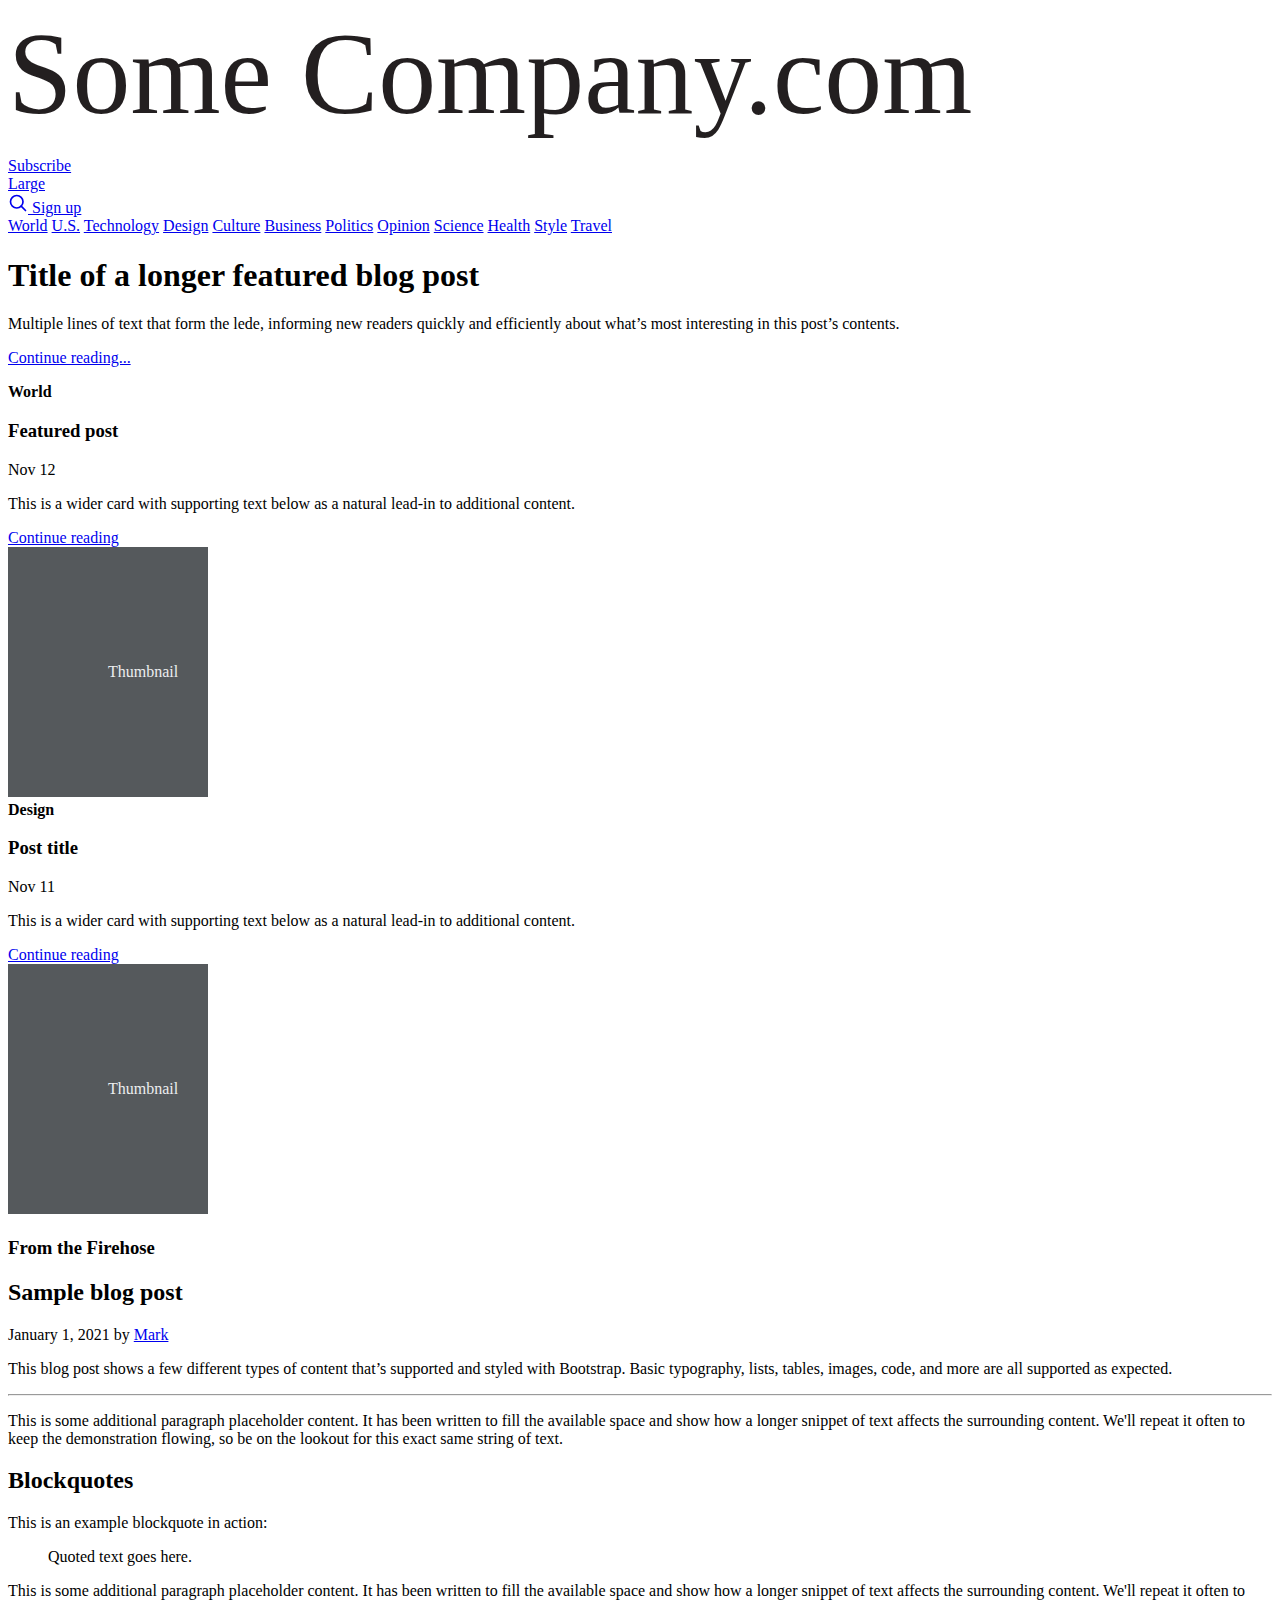
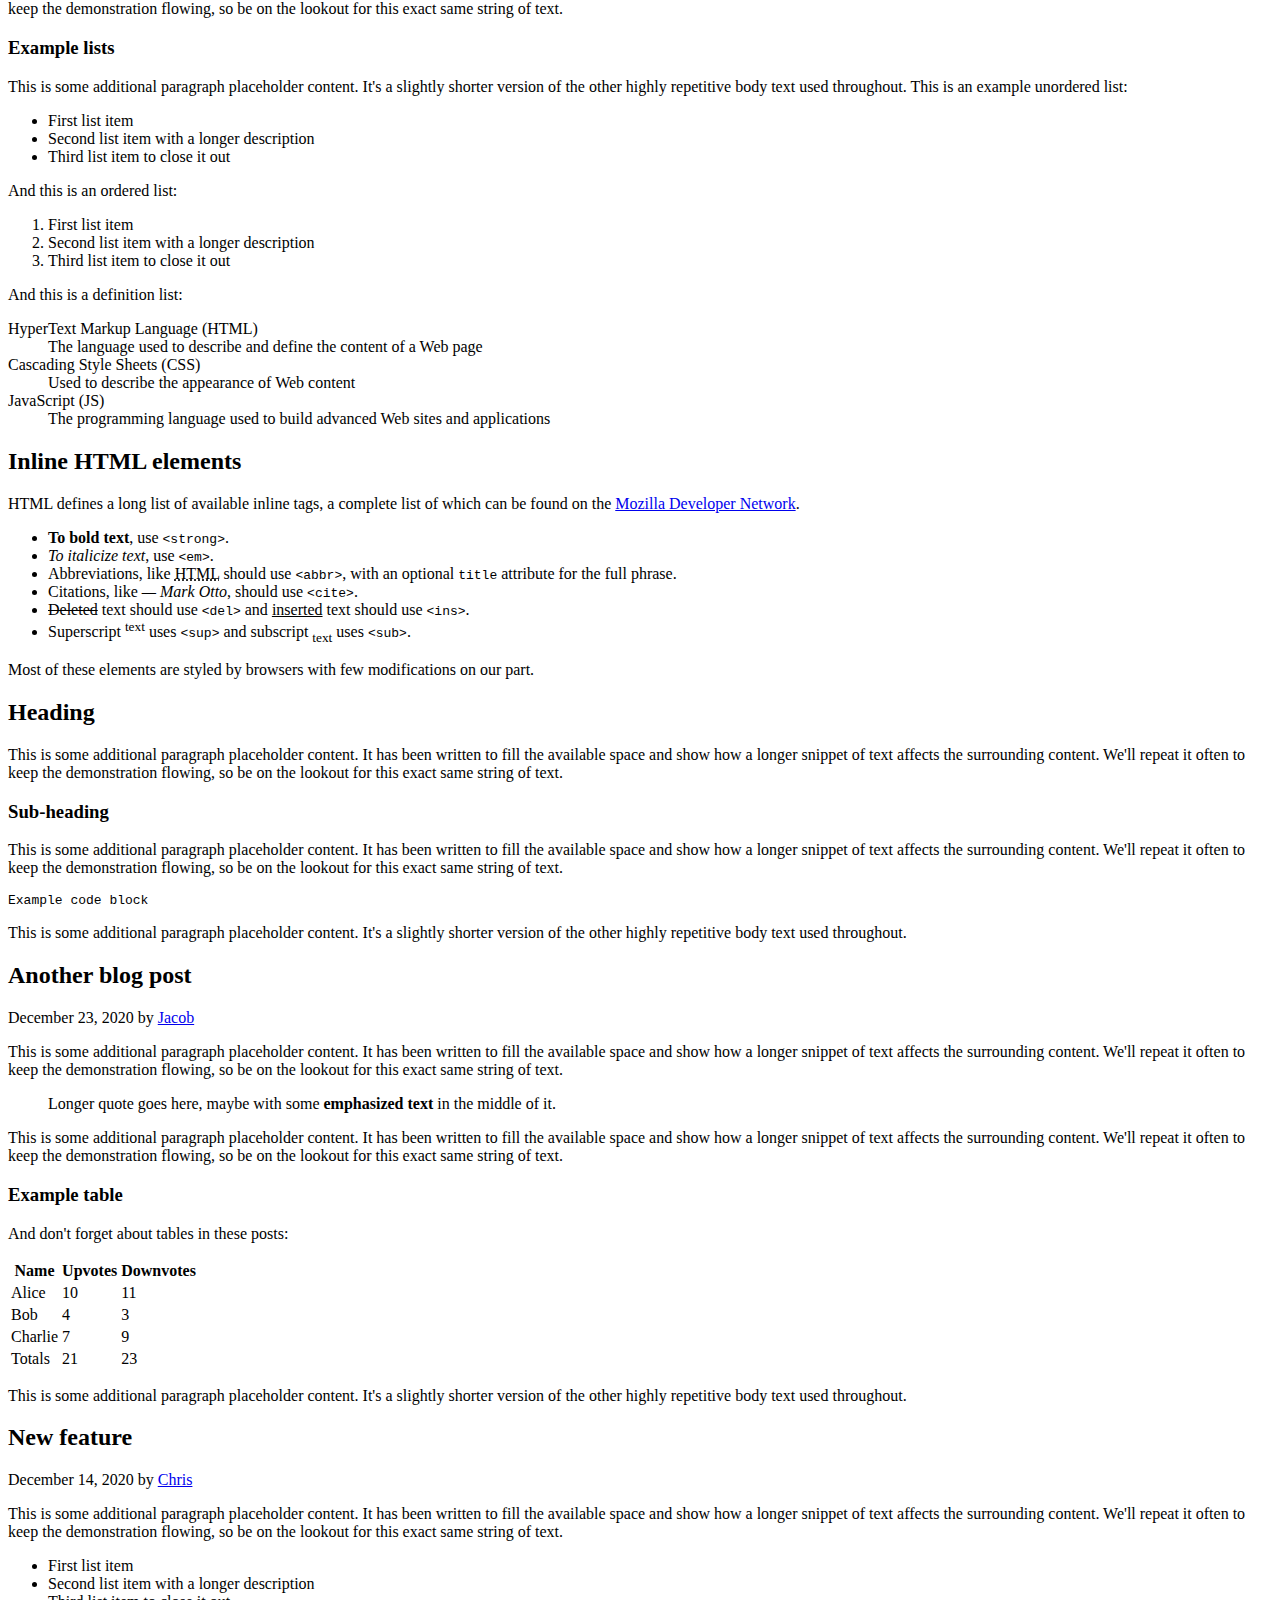
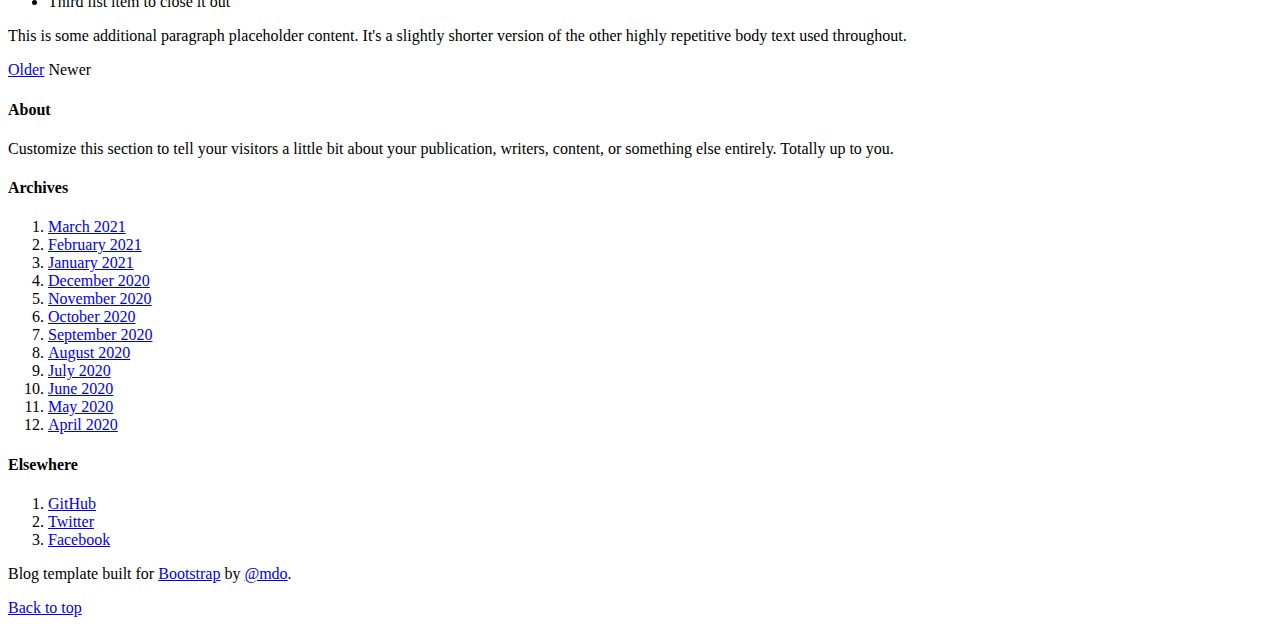
<file: widgets/index.html>
<!doctype html>
<html lang="en">
  <head>
    <!-- Required meta tags -->
    <meta charset="utf-8">
    <meta name="viewport" content="width=device-width, initial-scale=1">

    <!-- Bootstrap CSS -->
    <link href="https://cdn.jsdelivr.net/npm/bootstrap@5.1.3/dist/css/bootstrap.min.css" rel="stylesheet" integrity="sha384-1BmE4kWBq78iYhFldvKuhfTAU6auU8tT94WrHftjDbrCEXSU1oBoqyl2QvZ6jIW3" crossorigin="anonymous">

    <title>Hello, world!</title>
  </head>
  <body>
    
      <div class="container">
        <div class="banner"><a href="../index.html"><img src="../_images/banner.svg"></a></div>

        <header class="blog-header py-3">
          <div class="row flex-nowrap justify-content-between align-items-center">
            <div class="col-4 pt-1">
              <a class="link-secondary" href="#">Subscribe</a>
            </div>
            <div class="col-4 text-center">
              <a class="blog-header-logo text-dark" href="#">Large</a>
            </div>
            <div class="col-4 d-flex justify-content-end align-items-center">
              <a class="link-secondary" href="#" aria-label="Search">
                <svg xmlns="http://www.w3.org/2000/svg" width="20" height="20" fill="none" stroke="currentColor" stroke-linecap="round" stroke-linejoin="round" stroke-width="2" class="mx-3" role="img" viewBox="0 0 24 24"><title>Search</title><circle cx="10.5" cy="10.5" r="7.5"></circle><path d="M21 21l-5.2-5.2"></path></svg>
              </a>
              <a class="btn btn-sm btn-outline-secondary" href="#">Sign up</a>
            </div>
          </div>
        </header>
      
        <div class="nav-scroller py-1 mb-2">
          <nav class="nav d-flex justify-content-between">
            <a class="p-2 link-secondary" href="#">World</a>
            <a class="p-2 link-secondary" href="#">U.S.</a>
            <a class="p-2 link-secondary" href="#">Technology</a>
            <a class="p-2 link-secondary" href="#">Design</a>
            <a class="p-2 link-secondary" href="#">Culture</a>
            <a class="p-2 link-secondary" href="#">Business</a>
            <a class="p-2 link-secondary" href="#">Politics</a>
            <a class="p-2 link-secondary" href="#">Opinion</a>
            <a class="p-2 link-secondary" href="#">Science</a>
            <a class="p-2 link-secondary" href="#">Health</a>
            <a class="p-2 link-secondary" href="#">Style</a>
            <a class="p-2 link-secondary" href="#">Travel</a>
          </nav>
        </div>
      </div>
      
      <main class="container">
        <div class="p-4 p-md-5 mb-4 text-white rounded bg-primary">
          <div class="col-md-6 px-0">
            <h1 class="display-4 fst-italic">Title of a longer featured blog post</h1>
            <p class="lead my-3">Multiple lines of text that form the lede, informing new readers quickly and efficiently about what’s most interesting in this post’s contents.</p>
            <p class="lead mb-0"><a href="#" class="text-white fw-bold">Continue reading...</a></p>
          </div>
        </div>
      
        <div class="row mb-2">
          <div class="col-md-6">
            <div class="row g-0 border rounded overflow-hidden flex-md-row mb-4 shadow-sm h-md-250 position-relative">
              <div class="col p-4 d-flex flex-column position-static">
                <strong class="d-inline-block mb-2 text-primary">World</strong>
                <h3 class="mb-0">Featured post</h3>
                <div class="mb-1 text-muted">Nov 12</div>
                <p class="card-text mb-auto">This is a wider card with supporting text below as a natural lead-in to additional content.</p>
                <a href="#" class="stretched-link">Continue reading</a>
              </div>
              <div class="col-auto d-none d-lg-block">
                <svg class="bd-placeholder-img" width="200" height="250" xmlns="http://www.w3.org/2000/svg" role="img" aria-label="Placeholder: Thumbnail" preserveAspectRatio="xMidYMid slice" focusable="false"><title>Placeholder</title><rect width="100%" height="100%" fill="#55595c"></rect><text x="50%" y="50%" fill="#eceeef" dy=".3em">Thumbnail</text></svg>
      
              </div>
            </div>
          </div>
          <div class="col-md-6">
            <div class="row g-0 border rounded overflow-hidden flex-md-row mb-4 shadow-sm h-md-250 position-relative">
              <div class="col p-4 d-flex flex-column position-static">
                <strong class="d-inline-block mb-2 text-success">Design</strong>
                <h3 class="mb-0">Post title</h3>
                <div class="mb-1 text-muted">Nov 11</div>
                <p class="mb-auto">This is a wider card with supporting text below as a natural lead-in to additional content.</p>
                <a href="#" class="stretched-link">Continue reading</a>
              </div>
              <div class="col-auto d-none d-lg-block">
                <svg class="bd-placeholder-img" width="200" height="250" xmlns="http://www.w3.org/2000/svg" role="img" aria-label="Placeholder: Thumbnail" preserveAspectRatio="xMidYMid slice" focusable="false"><title>Placeholder</title><rect width="100%" height="100%" fill="#55595c"></rect><text x="50%" y="50%" fill="#eceeef" dy=".3em">Thumbnail</text></svg>
      
              </div>
            </div>
          </div>
        </div>
      
        <div class="row g-5">
          <div class="col-md-8">
            <h3 class="pb-4 mb-4 fst-italic border-bottom">
              From the Firehose
            </h3>
      
            <article class="blog-post">
              <h2 class="blog-post-title">Sample blog post</h2>
              <p class="blog-post-meta">January 1, 2021 by <a href="#">Mark</a></p>
      
              <p>This blog post shows a few different types of content that’s supported and styled with Bootstrap. Basic typography, lists, tables, images, code, and more are all supported as expected.</p>
              <hr>
              <p>This is some additional paragraph placeholder content. It has been written to fill the available space and show how a longer snippet of text affects the surrounding content. We'll repeat it often to keep the demonstration flowing, so be on the lookout for this exact same string of text.</p>
              <h2>Blockquotes</h2>
              <p>This is an example blockquote in action:</p>
              <blockquote class="blockquote">
                <p>Quoted text goes here.</p>
              </blockquote>
              <p>This is some additional paragraph placeholder content. It has been written to fill the available space and show how a longer snippet of text affects the surrounding content. We'll repeat it often to keep the demonstration flowing, so be on the lookout for this exact same string of text.</p>
              <h3>Example lists</h3>
              <p>This is some additional paragraph placeholder content. It's a slightly shorter version of the other highly repetitive body text used throughout. This is an example unordered list:</p>
              <ul>
                <li>First list item</li>
                <li>Second list item with a longer description</li>
                <li>Third list item to close it out</li>
              </ul>
              <p>And this is an ordered list:</p>
              <ol>
                <li>First list item</li>
                <li>Second list item with a longer description</li>
                <li>Third list item to close it out</li>
              </ol>
              <p>And this is a definition list:</p>
              <dl>
                <dt>HyperText Markup Language (HTML)</dt>
                <dd>The language used to describe and define the content of a Web page</dd>
                <dt>Cascading Style Sheets (CSS)</dt>
                <dd>Used to describe the appearance of Web content</dd>
                <dt>JavaScript (JS)</dt>
                <dd>The programming language used to build advanced Web sites and applications</dd>
              </dl>
              <h2>Inline HTML elements</h2>
              <p>HTML defines a long list of available inline tags, a complete list of which can be found on the <a href="https://developer.mozilla.org/en-US/docs/Web/HTML/Element">Mozilla Developer Network</a>.</p>
              <ul>
                <li><strong>To bold text</strong>, use <code class="language-plaintext highlighter-rouge">&lt;strong&gt;</code>.</li>
                <li><em>To italicize text</em>, use <code class="language-plaintext highlighter-rouge">&lt;em&gt;</code>.</li>
                <li>Abbreviations, like <abbr title="HyperText Markup Langage">HTML</abbr> should use <code class="language-plaintext highlighter-rouge">&lt;abbr&gt;</code>, with an optional <code class="language-plaintext highlighter-rouge">title</code> attribute for the full phrase.</li>
                <li>Citations, like <cite>— Mark Otto</cite>, should use <code class="language-plaintext highlighter-rouge">&lt;cite&gt;</code>.</li>
                <li><del>Deleted</del> text should use <code class="language-plaintext highlighter-rouge">&lt;del&gt;</code> and <ins>inserted</ins> text should use <code class="language-plaintext highlighter-rouge">&lt;ins&gt;</code>.</li>
                <li>Superscript <sup>text</sup> uses <code class="language-plaintext highlighter-rouge">&lt;sup&gt;</code> and subscript <sub>text</sub> uses <code class="language-plaintext highlighter-rouge">&lt;sub&gt;</code>.</li>
              </ul>
              <p>Most of these elements are styled by browsers with few modifications on our part.</p>
              <h2>Heading</h2>
              <p>This is some additional paragraph placeholder content. It has been written to fill the available space and show how a longer snippet of text affects the surrounding content. We'll repeat it often to keep the demonstration flowing, so be on the lookout for this exact same string of text.</p>
              <h3>Sub-heading</h3>
              <p>This is some additional paragraph placeholder content. It has been written to fill the available space and show how a longer snippet of text affects the surrounding content. We'll repeat it often to keep the demonstration flowing, so be on the lookout for this exact same string of text.</p>
              <pre><code>Example code block</code></pre>
              <p>This is some additional paragraph placeholder content. It's a slightly shorter version of the other highly repetitive body text used throughout.</p>
            </article>
      
            <article class="blog-post">
              <h2 class="blog-post-title">Another blog post</h2>
              <p class="blog-post-meta">December 23, 2020 by <a href="#">Jacob</a></p>
      
              <p>This is some additional paragraph placeholder content. It has been written to fill the available space and show how a longer snippet of text affects the surrounding content. We'll repeat it often to keep the demonstration flowing, so be on the lookout for this exact same string of text.</p>
              <blockquote>
                <p>Longer quote goes here, maybe with some <strong>emphasized text</strong> in the middle of it.</p>
              </blockquote>
              <p>This is some additional paragraph placeholder content. It has been written to fill the available space and show how a longer snippet of text affects the surrounding content. We'll repeat it often to keep the demonstration flowing, so be on the lookout for this exact same string of text.</p>
              <h3>Example table</h3>
              <p>And don't forget about tables in these posts:</p>
              <table class="table">
                <thead>
                  <tr>
                    <th>Name</th>
                    <th>Upvotes</th>
                    <th>Downvotes</th>
                  </tr>
                </thead>
                <tbody>
                  <tr>
                    <td>Alice</td>
                    <td>10</td>
                    <td>11</td>
                  </tr>
                  <tr>
                    <td>Bob</td>
                    <td>4</td>
                    <td>3</td>
                  </tr>
                  <tr>
                    <td>Charlie</td>
                    <td>7</td>
                    <td>9</td>
                  </tr>
                </tbody>
                <tfoot>
                  <tr>
                    <td>Totals</td>
                    <td>21</td>
                    <td>23</td>
                  </tr>
                </tfoot>
              </table>
      
              <p>This is some additional paragraph placeholder content. It's a slightly shorter version of the other highly repetitive body text used throughout.</p>
            </article>
      
            <article class="blog-post">
              <h2 class="blog-post-title">New feature</h2>
              <p class="blog-post-meta">December 14, 2020 by <a href="#">Chris</a></p>
      
              <p>This is some additional paragraph placeholder content. It has been written to fill the available space and show how a longer snippet of text affects the surrounding content. We'll repeat it often to keep the demonstration flowing, so be on the lookout for this exact same string of text.</p>
              <ul>
                <li>First list item</li>
                <li>Second list item with a longer description</li>
                <li>Third list item to close it out</li>
              </ul>
              <p>This is some additional paragraph placeholder content. It's a slightly shorter version of the other highly repetitive body text used throughout.</p>
            </article>
      
            <nav class="blog-pagination" aria-label="Pagination">
              <a class="btn btn-outline-primary" href="#">Older</a>
              <a class="btn btn-outline-secondary disabled">Newer</a>
            </nav>
      
          </div>
      
          <div class="col-md-4">
            <div class="position-sticky" style="top: 2rem;">
              <div class="p-4 mb-3 bg-light rounded">
                <h4 class="fst-italic">About</h4>
                <p class="mb-0">Customize this section to tell your visitors a little bit about your publication, writers, content, or something else entirely. Totally up to you.</p>
              </div>
      
              <div class="p-4">
                <h4 class="fst-italic">Archives</h4>
                <ol class="list-unstyled mb-0">
                  <li><a href="#">March 2021</a></li>
                  <li><a href="#">February 2021</a></li>
                  <li><a href="#">January 2021</a></li>
                  <li><a href="#">December 2020</a></li>
                  <li><a href="#">November 2020</a></li>
                  <li><a href="#">October 2020</a></li>
                  <li><a href="#">September 2020</a></li>
                  <li><a href="#">August 2020</a></li>
                  <li><a href="#">July 2020</a></li>
                  <li><a href="#">June 2020</a></li>
                  <li><a href="#">May 2020</a></li>
                  <li><a href="#">April 2020</a></li>
                </ol>
              </div>
      
              <div class="p-4">
                <h4 class="fst-italic">Elsewhere</h4>
                <ol class="list-unstyled">
                  <li><a href="#">GitHub</a></li>
                  <li><a href="#">Twitter</a></li>
                  <li><a href="#">Facebook</a></li>
                </ol>
              </div>
            </div>
          </div>
        </div>
      
      </main>
      
      <footer class="blog-footer">
        <p>Blog template built for <a href="https://getbootstrap.com/">Bootstrap</a> by <a href="https://twitter.com/mdo">@mdo</a>.</p>
        <p>
          <a href="#">Back to top</a>
        </p>
      </footer>
      
      
          
        
      
  </body>
  </html>
</file>
